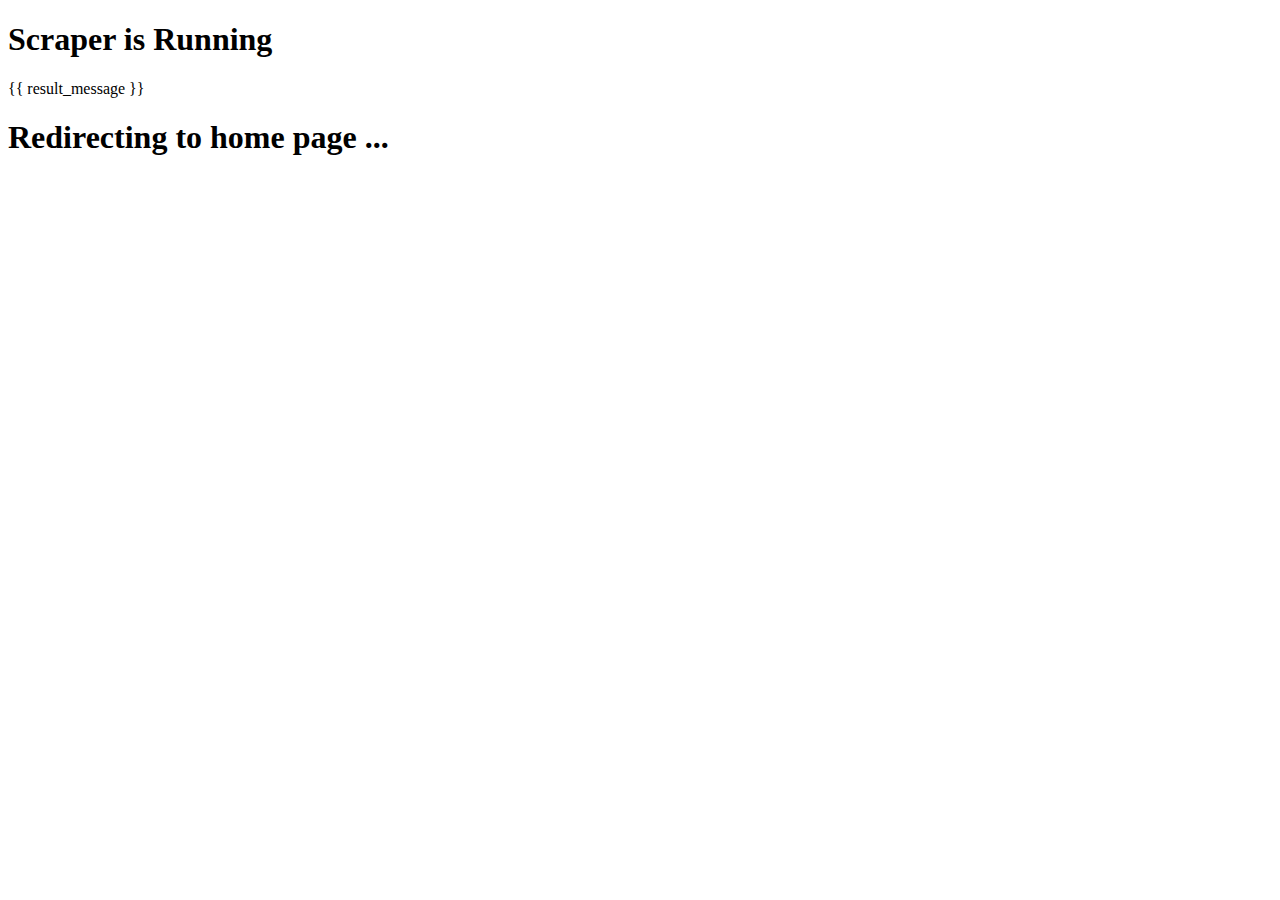
<file: templates/result.html>
<!DOCTYPE html>
<html>
<head>
    <title>Scraper Result</title>
</head>
<body>
    <h1>Scraper is Running</h1>
    <p>{{ result_message }}</p>

    <h1>Redirecting to home page ...</h1>
    <script>
        setTimeout(function () {
            window.location.href = "/";
        }, 5000);  // Redirect after 5 seconds (5000 milliseconds)
    </script>

</body>
</html>
</file>
